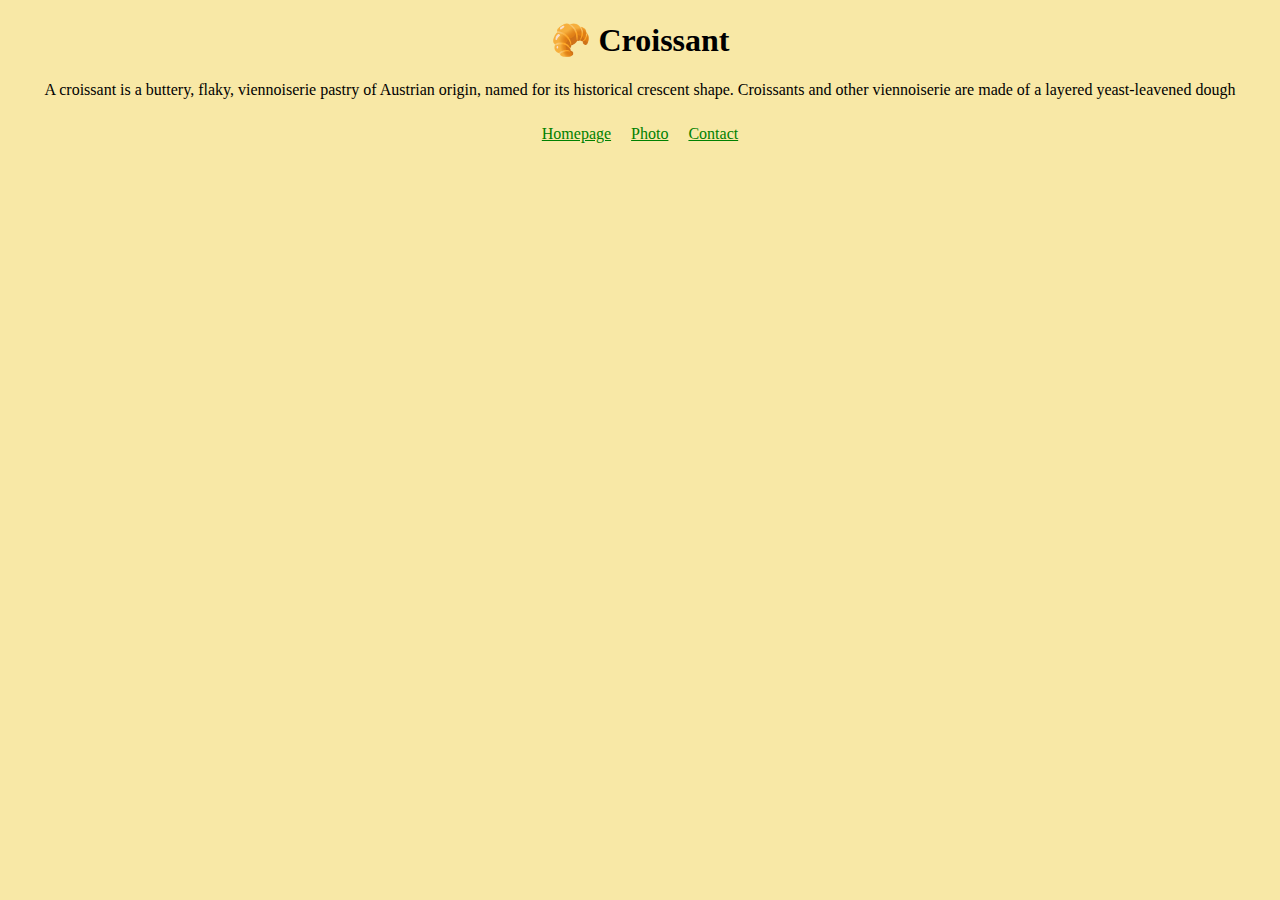
<file: index.html>
<!DOCTYPE html>
<html lang="en">
  <head>
    <meta charset="UTF-8" />
    <meta http-equiv="X-UA-Compatible" content="IE=edge" />
    <meta name="viewport" content="width=device-width, initial-scale=1.0" />
    <meta
      name="description"
      content="A website about the best croissants in New york. We sell all kinds of high quality croissants with the best price."
    />
    <title>The best croissant in New York - Croissant.com</title>
    <link rel="stylesheet" href="styles.css" />
  </head>
  <body>
    <h1>🥐 Croissant</h1>
    <p>
      A croissant is a buttery, flaky, viennoiserie pastry of Austrian origin,
      named for its historical crescent shape. Croissants and other viennoiserie
      are made of a layered yeast-leavened dough
    </p>
    <div class="navigation_links">
      <a href="/index.html">Homepage</a>
      <a href="/photo.html">Photo</a>
      <a href="/contact.html">Contact</a>
    </div>
  </body>
</html>
</file>
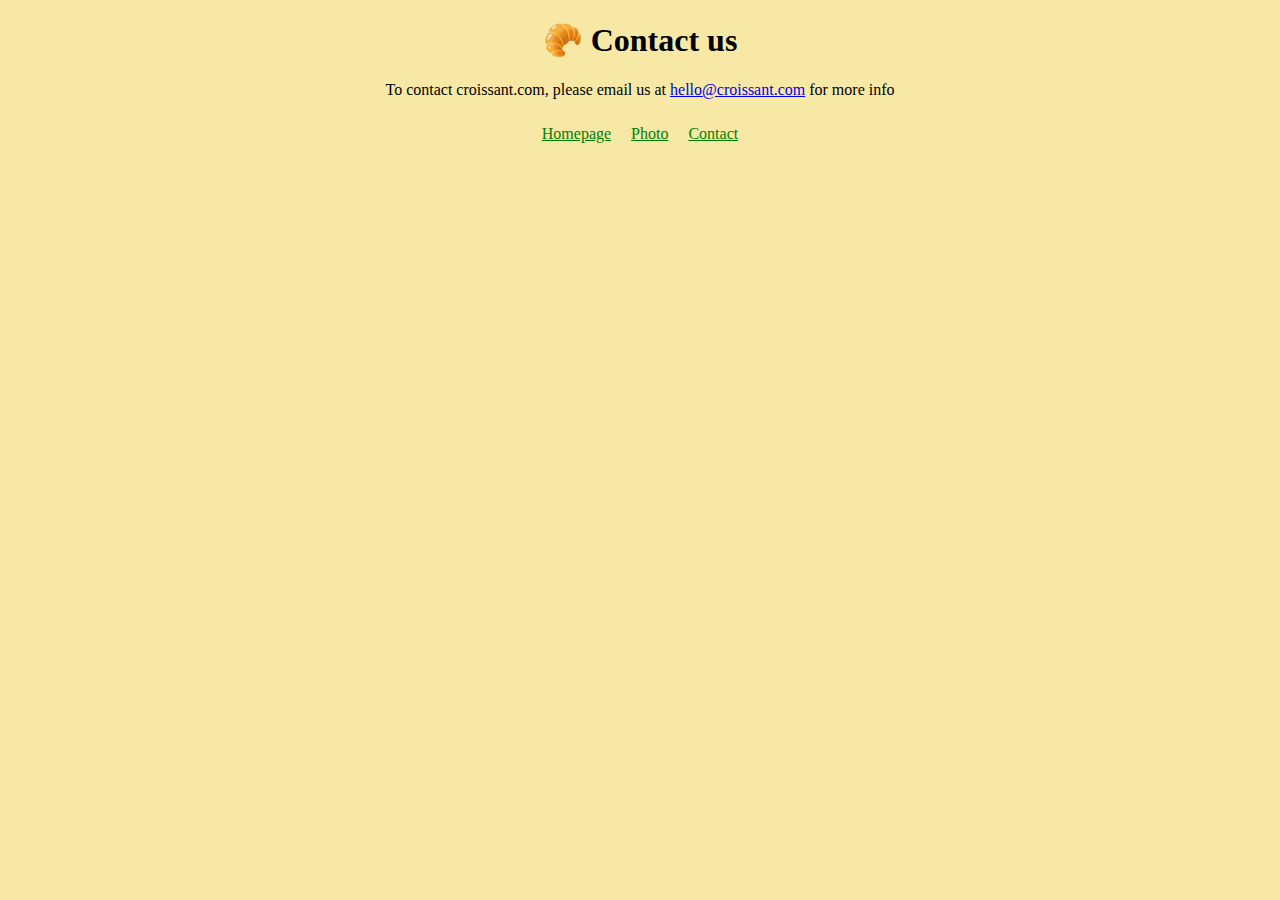
<file: contact.html>
<!DOCTYPE html>
<html lang="en">
  <head>
    <meta charset="UTF-8" />
    <meta http-equiv="X-UA-Compatible" content="IE=edge" />
    <meta name="viewport" content="width=device-width, initial-scale=1.0" />
    <meta
      name="description"
      content="A web page to contact us at croissant.com"
    />
    <title>Contact us - Croissant.com</title>
    <link rel="stylesheet" href="styles.css" />
  </head>
  <body>
    <h1>🥐 Contact us</h1>
    <p>
      To contact croissant.com, please email us at
      <a href="mailto:hello@croissant.com">hello@croissant.com</a> for more info
    </p>
    <div class="navigation_links">
      <a href="/index.html">Homepage</a>
      <a href="/photo.html">Photo</a>
      <a href="/contact.html">Contact</a>
    </div>
  </body>
</html>
</file>
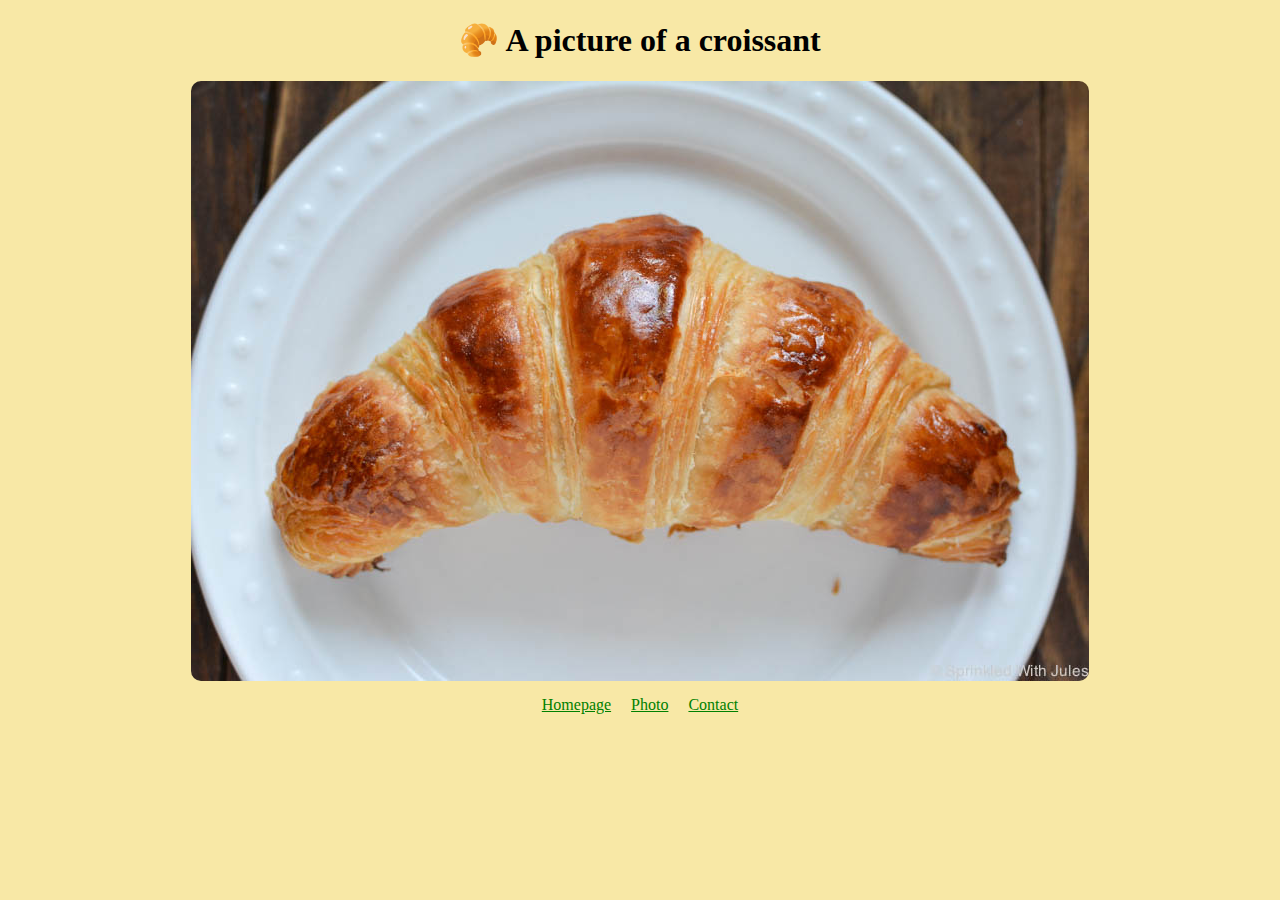
<file: photo.html>
<!DOCTYPE html>
<html lang="en">
  <head>
    <meta charset="UTF-8" />
    <meta http-equiv="X-UA-Compatible" content="IE=edge" />
    <meta name="viewport" content="width=device-width, initial-scale=1.0" />
    <meta name="description" content="A web page with croissant photo">
    <title>An example of the perfect Croissant - Croissant.com</title>
    <link rel="stylesheet" href="styles.css" />
  </head>
  <body>
    <h1>🥐 A picture of a croissant</h1>
    <img src="/images/croissant.jpg" alt="croissant" />
    <div class="navigation_links">
      <a href="/index.html">Homepage</a>
      <a href="/photo.html">Photo</a>
      <a href="/contact.html">Contact</a>
    </div>
  </body>
</html>
</file>
<file: styles.css>
body {
  background-color: #f8e8a6;
}

h1,
p {
  text-align: center;
}

img {
  display: block;
  border-radius: 10px;
  margin: 5px auto;
}

.navigation_links {
  display: flex;
  justify-content: center;
}

.navigation_links a {
  margin: 10px;
  color: green;
}
</file>
